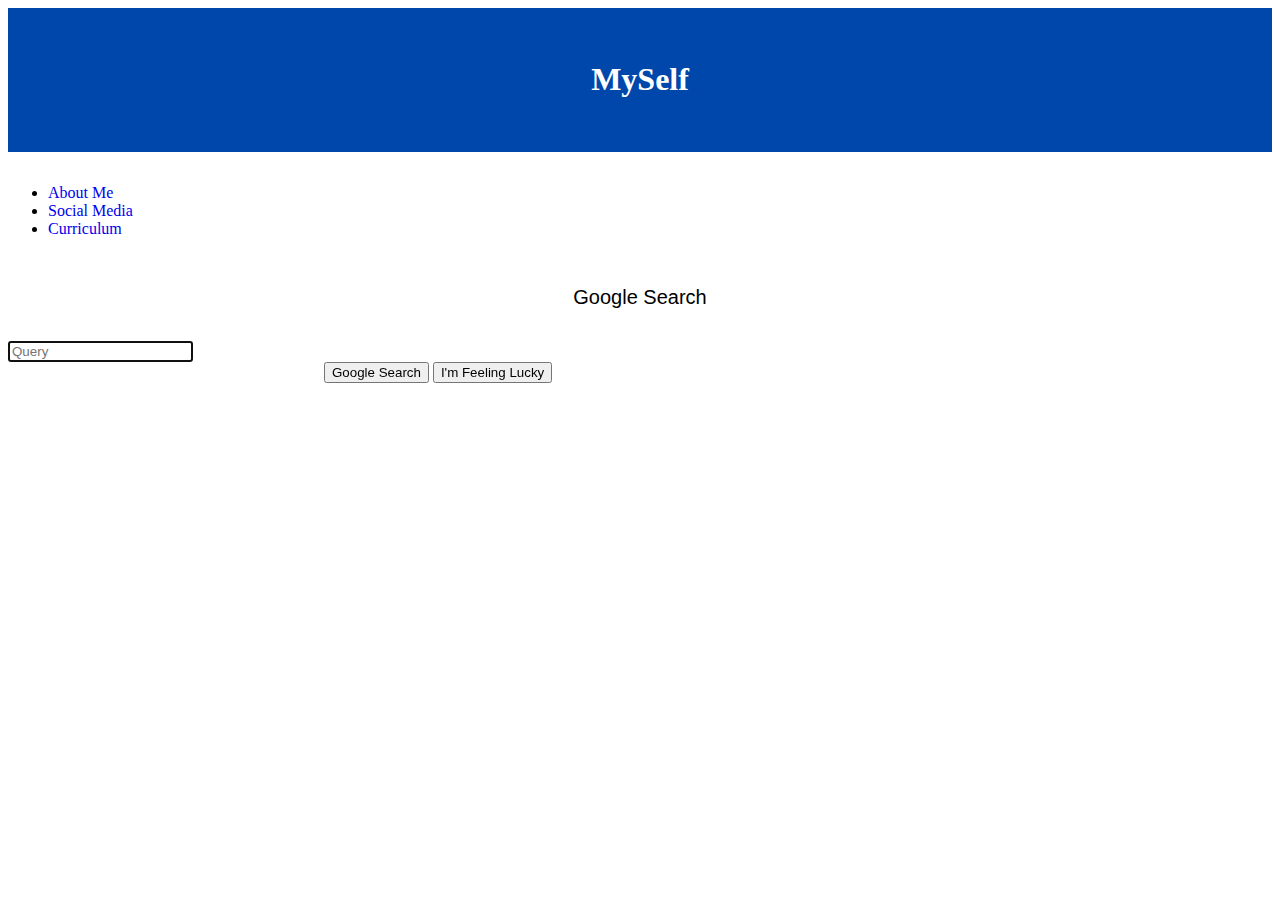
<file: CS50x/homepage/index.html>
<!DOCTYPE html>

<html lang="en">
    <head>
        <link href="https://cdn.jsdelivr.net/npm/bootstrap@5.2.3/dist/css/bootstrap.min.css" rel="stylesheet" integrity="sha384-rbsA2VBKQhggwzxH7pPCaAqO46MgnOM80zW1RWuH61DGLwZJEdK2Kadq2F9CUG65" crossorigin="anonymous">
        <script src="https://cdn.jsdelivr.net/npm/bootstrap@5.2.3/dist/js/bootstrap.bundle.min.js" integrity="sha384-kenU1KFdBIe4zVF0s0G1M5b4hcpxyD9F7jL+jjXkk+Q2h455rYXK/7HAuoJl+0I4" crossorigin="anonymous"></script>
        <link href="styles.css" rel="stylesheet">
        <title>My Webpage</title>
    </head>
    <body>
        <div class="header" class="front">
            <h1>MySelf</h1>
        </div>
        <div class="container-fluid">
            <ul class="m-3 nav">
                <li class="nav-item">
                    <a class="nav-link text-dark" href="about.html"> About Me </a>
                </li>
                <li class="nav-item ms-auto">
                    <a class="nav-link text-dark" href="social_media.html" text-align="center"> Social Media </a>
                </li>
                <li class="nav-item ms-auto">
                    <a class="nav-link text-dark" href="curriculum.html" text-align="right"> Curriculum </a>
                </li>
            </ul>
        </div>

        <div>
            <div class="front"> Google Search </div>
            <form action="https://www.google.com/search" class="mt-4" method="get">
                <input autocomplete="off" autofocus class="form-control form-control-lg mb-4 mx-auto w-50" name="q" placeholder="Query" type="search">
                <div class="center">
                    <button class="btn btn-light">Google Search</button>
                    <button class="btn btn-light" name="btnI">I'm Feeling Lucky</button>
                </div>
            </form>
        </div>
    </body>
</html>
</file>
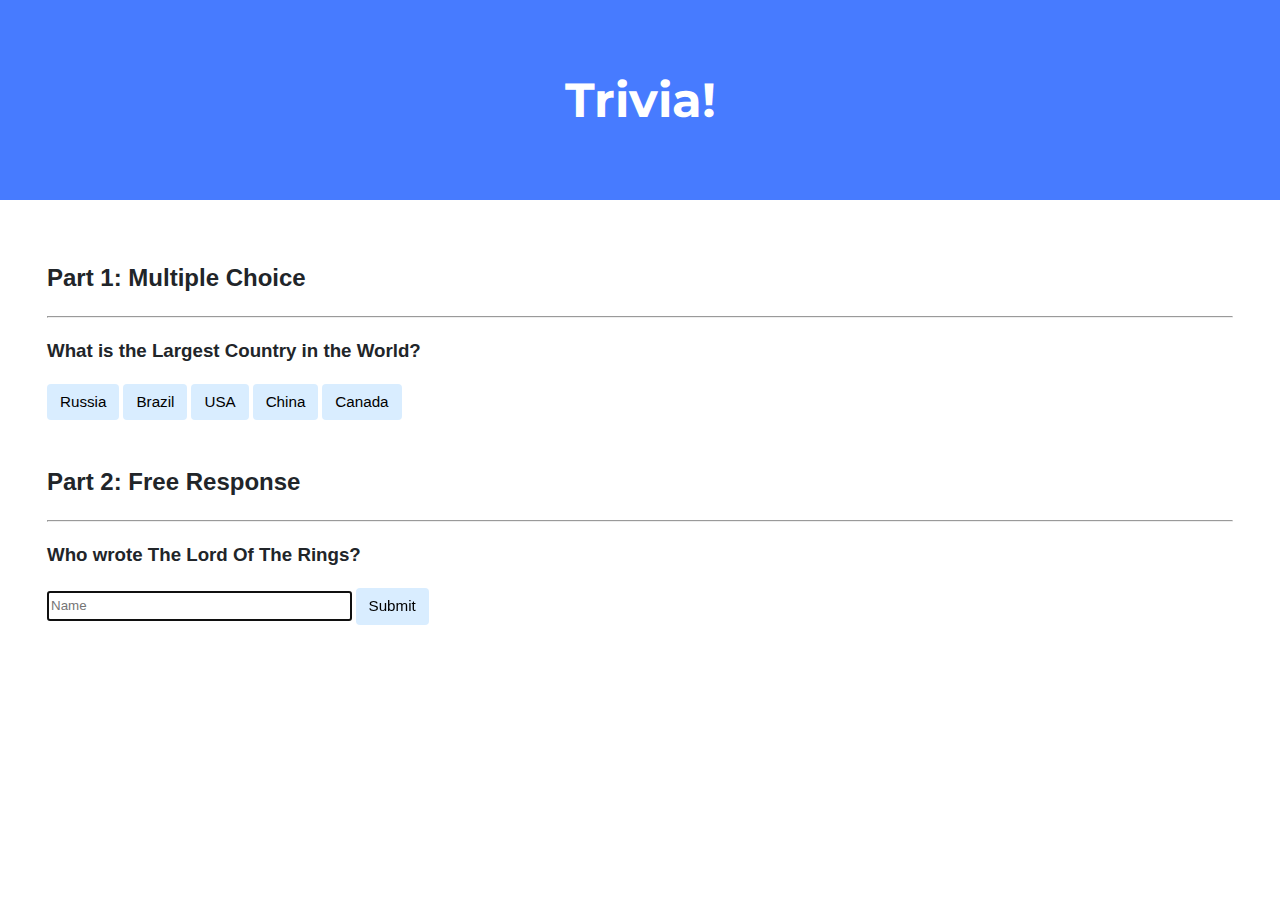
<file: CS50x/trivia/index.html>
<!DOCTYPE html>

<html lang="en">
    <head>
        <link href="https://fonts.googleapis.com/css2?family=Montserrat:wght@500&display=swap" rel="stylesheet">
        <link href="styles.css" rel="stylesheet">
        <title>Trivia!</title>
        <script>
            function checkAnswer(button, correctness)
            {
                if (correctness === 'correct')
                {
                    button.style.backgroundColor = 'green';
                    document.getElementById('part1-result').textContent = 'Correct!';
                }

                else
                {
                    button.style.backgroundColor = 'red';
                    document.getElementById('part1-result').textContent = 'Incorrect';
                }

            }

            function checkFreeResponse() {
                const input = document.getElementById('name');
                const result = document.getElementById('part2-result');
                if (input.value.toLowerCase() === 'j.r.r. tolkien' || input.value.toLowerCase() === 'jrr tolkien' || input.value.toLowerCase() === 'john ronald reuel tolkien' || input.value.toLowerCase() === 'tolkien')
                {
                    input.classList.add('correct');
                    result.textContent = 'Correct!';
                }
                else
                {
                    input.classList.add('incorrect');
                    result.textContent = 'Incorrect';
                }
            }
        </script>
    </head>
    <body>
        <div class="header">
            <h1>Trivia!</h1>
        </div>

        <div class="container">
            <div class="section">
                <h2 class="font">Part 1: Multiple Choice </h2>
                <hr>
                <h3 class="font"> What is the Largest Country in the World? </h3>

                <button onclick="checkAnswer(this, 'correct')"> Russia </button>
                <button onclick="checkAnswer(this, 'incorrect')"> Brazil </button>
                <button onclick="checkAnswer(this, 'incorrect')"> USA </button>
                <button onclick="checkAnswer(this, 'incorrect')"> China </button>
                <button onclick="checkAnswer(this, 'incorrect')"> Canada </button>

            </div>

            <div class="section">
                <h2 class="font">Part 2: Free Response</h2>
                <hr>
                <h3 class="font"> Who wrote The Lord Of The Rings? </h3>
                <div class="input-container">
                    <input autocomplete="off" autofocus id="name" placeholder="Name" type="text">
                    <input type="submit" onclick="checkFreeResponse()">
                </div>
                <p class="font" id="part2-result"></p>
            </div>
        </div>
    </body>
</html>
</file>
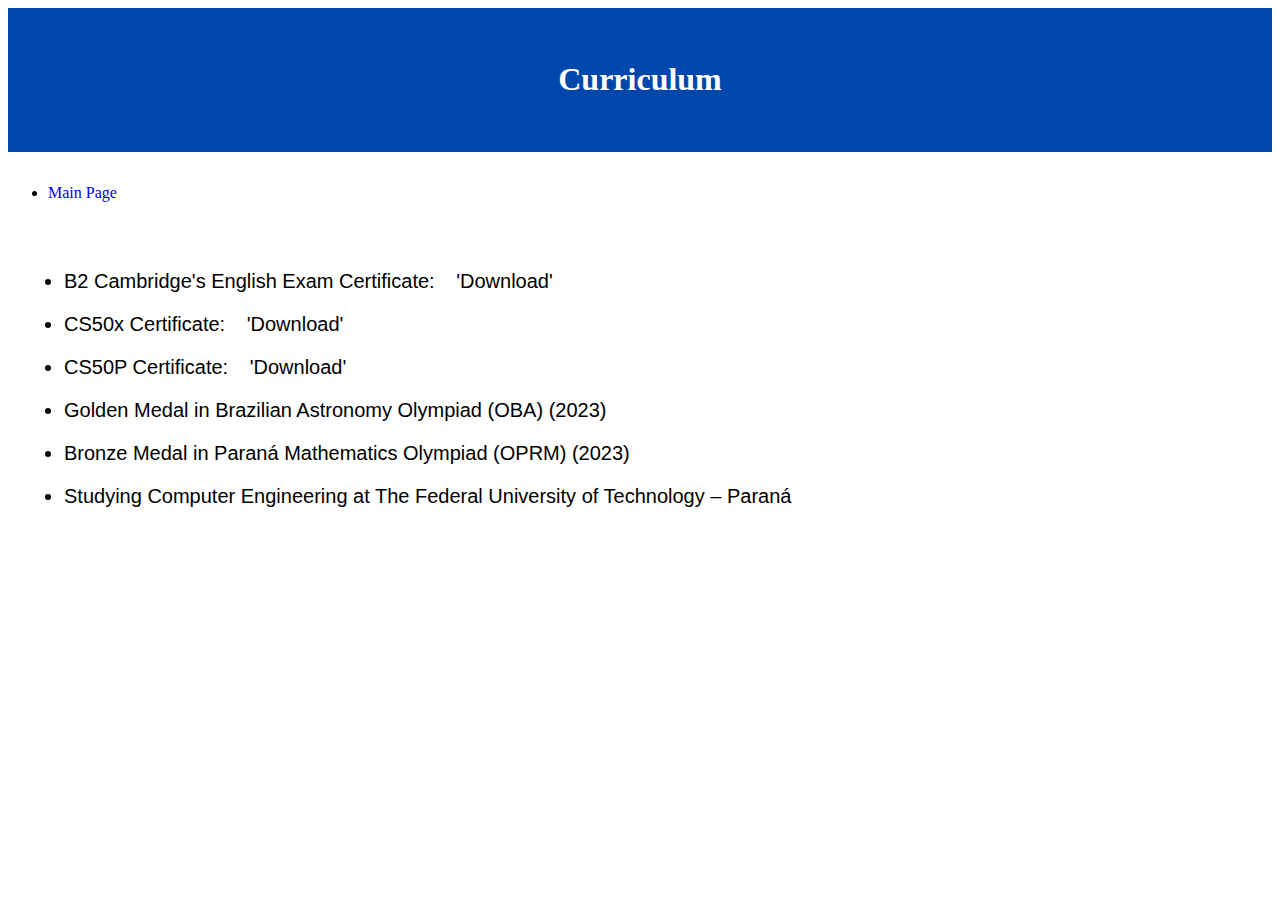
<file: CS50x/homepage/curriculum.html>
<!DOCTYPE html>

<html lang="en">
    <head>
        <link href="https://cdn.jsdelivr.net/npm/bootstrap@5.2.3/dist/css/bootstrap.min.css" rel="stylesheet" integrity="sha384-rbsA2VBKQhggwzxH7pPCaAqO46MgnOM80zW1RWuH61DGLwZJEdK2Kadq2F9CUG65" crossorigin="anonymous">
        <script src="https://cdn.jsdelivr.net/npm/bootstrap@5.2.3/dist/js/bootstrap.bundle.min.js" integrity="sha384-kenU1KFdBIe4zVF0s0G1M5b4hcpxyD9F7jL+jjXkk+Q2h455rYXK/7HAuoJl+0I4" crossorigin="anonymous"></script>
        <link href="styles.css" rel="stylesheet">
        <title>My Webpage</title>
    </head>
    <body>
        <div class="header" class="front">
            <h1> Curriculum </h1>
        </div>
        <div class="container-fluid">
            <ul class="m-3 nav">
                <li class="nav-item">
                    <a class="nav-link text-dark" href="index.html"> Main Page </a>
                </li>
            </ul>
        </div>

        <div class="curriculum">
            <ul>
                <li>
                    <p>B2 Cambridge's English Exam Certificate: <a class ="curriculum" href="/static/StatementOfResult.pdf">'Download'</a></p>
                </li>
                <li>
                    <p>CS50x Certificate: <a class ="curriculum" href ="https://certificates.cs50.io/d4a6984e-72c4-43a1-9313-eb3f28e3bb98.pdf?size=letter">'Download'</a></p>
                </li>
                <li>
                    <p>CS50P Certificate: <a class ="curriculum" href ="https://certificates.cs50.io/6d22bccf-61cd-4b7e-bb33-bdcd96035e93.pdf?size=letter">'Download'</a></p>
                </li>
                <li>
                    <p> Golden Medal in Brazilian Astronomy Olympiad (OBA) (2023) </p>
                </li>
                <li>
                    <p> Bronze Medal in Paraná Mathematics Olympiad (OPRM) (2023) </p>
                </li>
                <li>
                    <p> Studying Computer Engineering at The Federal University of Technology – Paraná </p>
                </li>
            </ul>
        </div>
    </body>
</html>
</file>
<file: CS50x/homepage/styles.css>
.front
{
     color: black;
     font-family: "Ubuntu", sans-serif;
     font-size:20px;
     text-align: center;
     padding: 2rem 1rem;
 }

 .header
 {
    background-color: #0047ab;
    color: #fff;
    margin-bottom: 2rem;
    padding: 2rem 1rem;
    text-align: center;
}

.center
{
    display: block;
    margin-left: auto;
    margin-right: auto;
    width: 50%;
}

.about
{
    color: black;
    font-family: "Ubuntu", sans-serif;
    font-size: 20px;
    text-align: left;
    padding: 2rem 1rem;
}

.curriculum
{
    color: black;
    font-family: "Ubuntu", sans-serif;
    font-size: 20px;
    text-align: left;
    padding: 2rem 1rem;
}

.about img
{
    float: left;
    margin-right: 20px;
    border-radius: 50%;
    size: 50px;
}

.about p
{
    margin: 0;
    padding: 1rem;
}

a
{
    text-decoration: none;
}

a:hover
{
    color: #0047ab;
    text-decoration: underline;
}
</file>
<file: CS50x/trivia/styles.css>
body {
    background-color: #fff;
    color: #212529;
    font-size: 1rem;
    font-weight: 400;
    line-height: 1.5;
    margin: 0;
    text-align: left;
}

.container {
    margin-left: auto;
    margin-right: auto;
    padding-left: 15px;
    padding-right: 15px;
}

.header {
    background-color: #477bff;
    color: #fff;
    margin-bottom: 2rem;
    padding: 2rem 1rem;
    text-align: center;
}

.section {
    padding: 0.5rem 2rem 1rem 2rem;
}

.section:hover {
    background-color: #f5f5f5;
    transition: color 2s ease-in-out, background-color 0.15s ease-in-out;
}

h1 {
    font-family: 'Montserrat', sans-serif;
    font-size: 48px;
}

button, input[type="submit"] {
    background-color: #d9edff;
    border: 1px solid transparent;
    border-radius: 0.25rem;
    font-size: 0.95rem;
    font-weight: 400;
    line-height: 1.5;
    padding: 0.375rem 0.75rem;
    text-align: center;
    transition: color 0.15s ease-in-out, background-color 0.15s ease-in-out, border-color 0.15s ease-in-out, box-shadow 0.15s ease-in-out;
    vertical-align: middle;
}


input[type="text"] {
    line-height: 1.8;
    width: 25%;
}

input[type="text"]:hover {
    background-color: #f5f5f5;
    transition: color 2s ease-in-out, background-color 0.15s ease-in-out;
}

.font {
    font-family: "Ubuntu", sans-serif;
}
</file>
